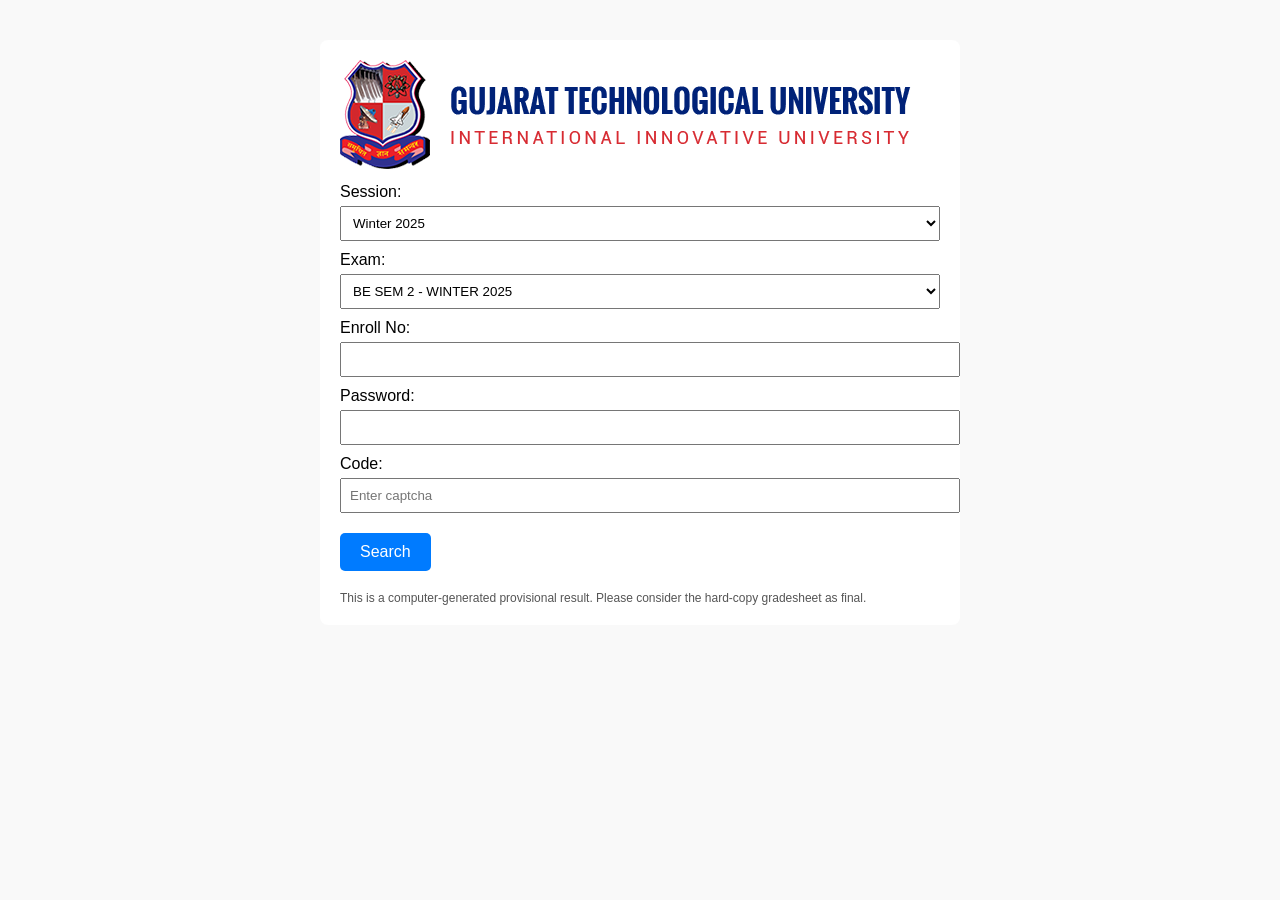
<file: index.html>
<!DOCTYPE html>
<html lang="en">
<head>
  <meta charset="UTF-8">
  <title>University Result Portal</title>
  <link rel="stylesheet" href="milan.css">
  <style>
    
    body { font-family: Arial, sans-serif; margin: 40px; background: #f9f9f9; }
    .container { max-width: 600px; margin: auto; background: #fff; padding: 20px; border-radius: 8px; }
    h2 { text-align: center; }
    label { display: block; margin-top: 10px; }
    input, select { width: 100%; padding: 8px; margin-top: 5px; }
    
    .result { margin-top: 20px; padding: 15px; border: 1px solid #ccc; }
    .footer { margin-top: 20px; font-size: 12px; color: #555; }
    
  </style>
</head>
<body>
  <div class="container">
    <img src="logo (1).png" alt="">
    
    <!-- Search Section -->
    <form id="searchForm">
      <label>Session:</label>
      <select>
        <option>Winter 2025</option>
        <option>Summer 2025</option>
      </select>
      
      <label>Exam:</label>
      <select>
          <option value="">BE SEM 2 - WINTER 2025</option>
                    <option value="">BE SEM 3 - WINTER 2025</option>

      </select>
      
      <label>Enroll No:</label>
      <input type="text" required max="12" inputmode="numeric">
      
      <label>Password:</label>
      <input type="password" required>
      
      <label>Code:</label>
      <input type="text" placeholder="Enter captcha" required>
<a href="kotlin.html" class="btn">
  
 Search
</a>      

      
    </form>
    
    <!-- Result Section -->
    <div class="result" id="resultBox" style="display:none;">
      <p><strong>Name:</strong> John Doe</p>
      <p><strong>Enrollment No:</strong> 123456</p>
      <p><strong>Exam Seat No:</strong> 78910</p>
      <p><strong>Declared On:</strong> 01-Jan-2026</p>
      <p><strong>Exam:</strong> BA SEM 10</p>
      <p><strong>Branch:</strong> Computer Science</p>
    </div>
    
    <!-- Footer -->
    <div class="footer">
      This is a computer-generated provisional result. Please consider the hard-copy gradesheet as final.
    </div>
  </div>

  <script>
    document.getElementById("searchForm").addEventListener("submit", function(e){
      e.preventDefault();
      document.getElementById("resultBox").style.display = "block";
    });
  </script>
</body>
</html>
</file>
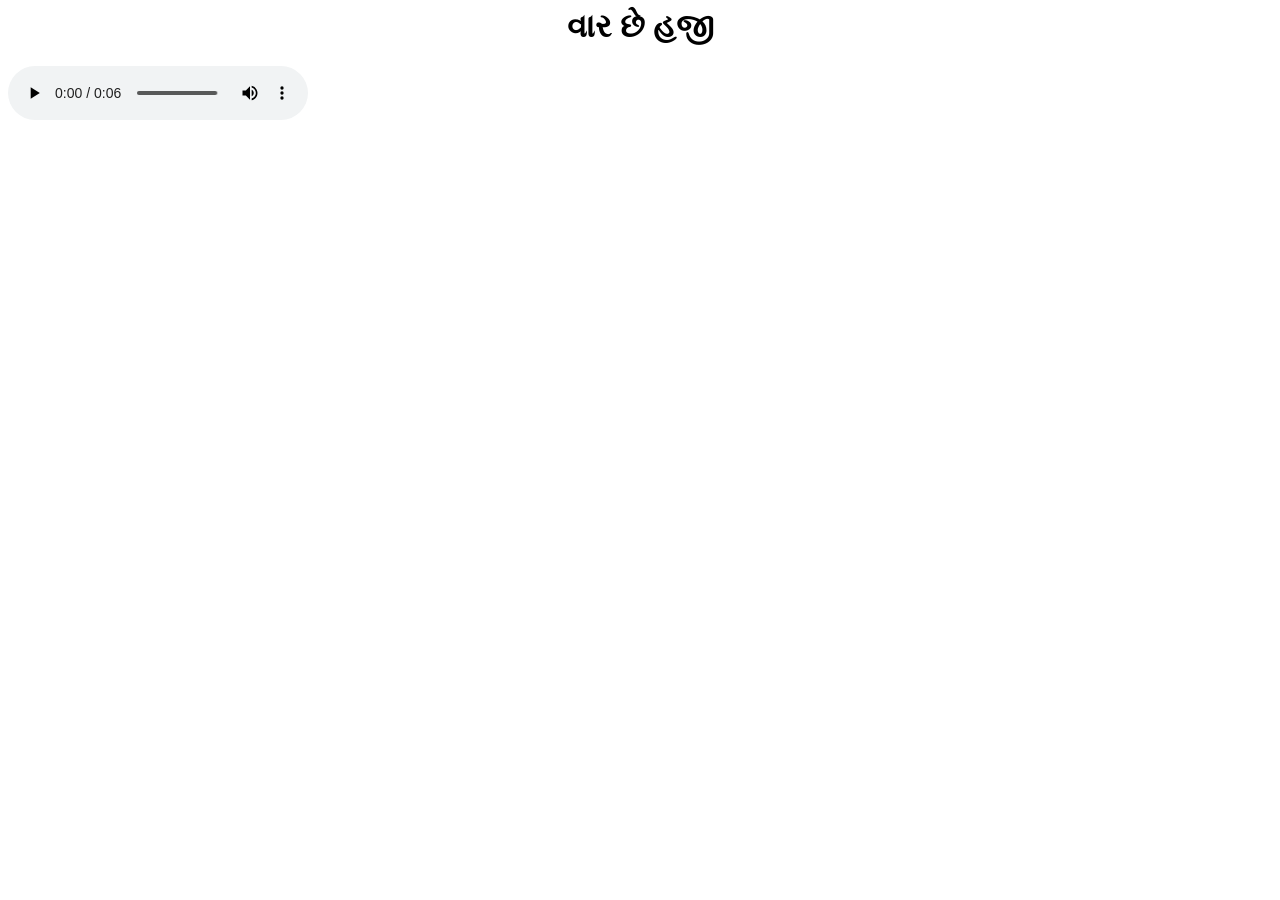
<file: kotlin.html>
<html>
    <head>
 <meta charset="UTF-8">
    <meta name="viewport" content="width=device-width, initial-scale=1.0">
    </head>
    <title>

    </title>
    <body>
      
        <center>  <h1 >વાર છે હજી </h1></center>
        <audio src="A1.mp3" autoplay controls></audio>
    </body>
</html>
</file>
<file: milan.css>
.btn {
  display: inline-block;
  padding: 10px 20px;
  background-color: #007BFF; /* blue color */
  color: white;
  text-decoration: none; /* underline hata dega */
  border-radius: 5px; /* thoda gol corner */
  font-size: 16px;
  cursor: pointer;
  margin-top: 20px

}

.btn:hover {
  background-color: #0056b3; /* hover pe dark blue */
}
</file>
